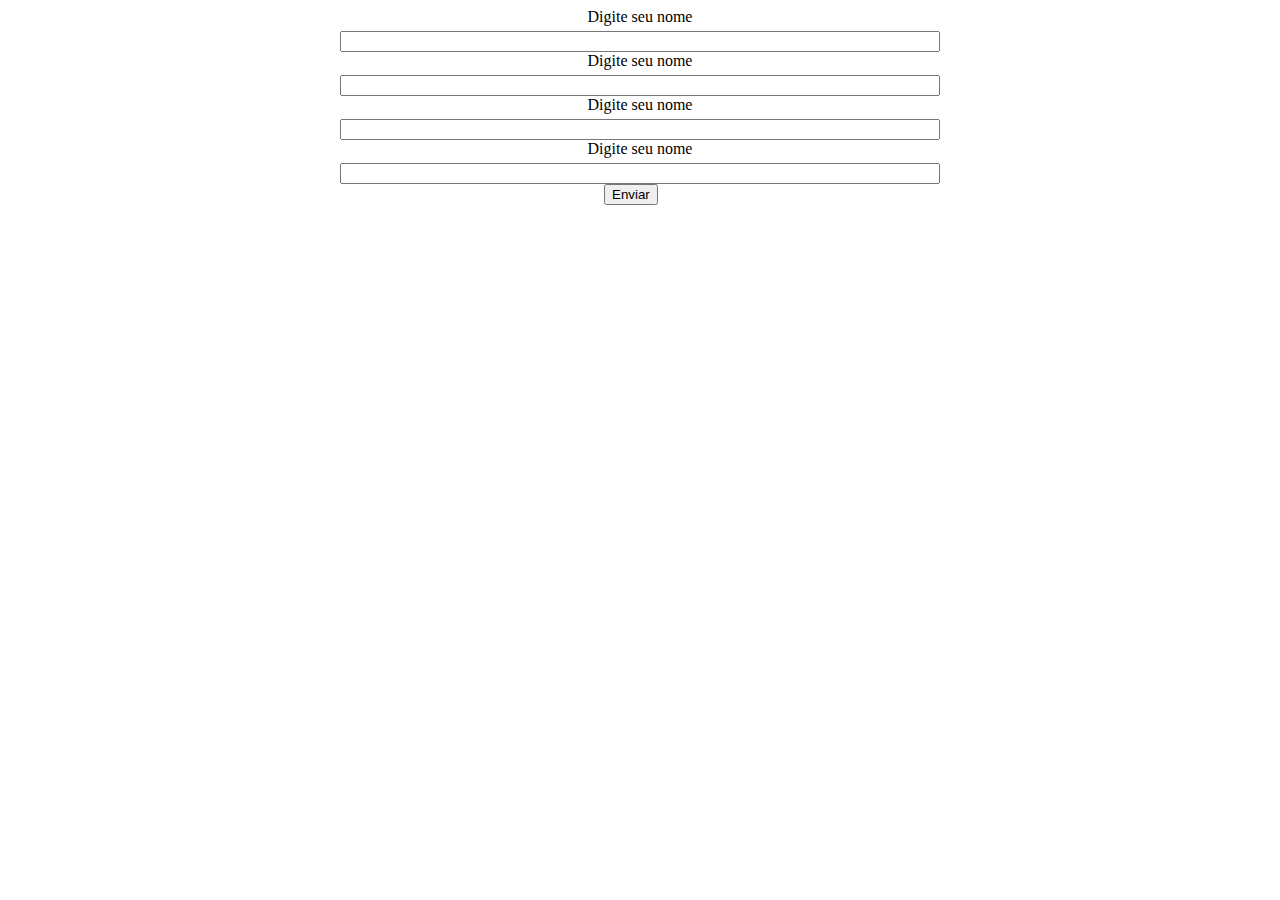
<file: teste.html>
<!DOCTYPE html>
<html lang="en">
<head>
    <meta charset="UTF-8">
    <meta http-equiv="X-UA-Compatible" content="IE=edge">
    <meta name="viewport" content="width=device-width, initial-scale=1.0">
    <title>Document</title>
</head>
<body>
    
    <div id="container">
        <form action="" method="post" id="form">
           <div class="form-content">
            <label for="username">
                Digite seu nome
            </label>
            <input type="text" name="username" id="">
    
            <label for="username">
                Digite seu nome
            </label>
            <input type="text" name="username" id="">
    
            <label for="username">
                Digite seu nome
            </label>
            <input type="text" name="username" id="">
    
            <label for="username">
                Digite seu nome
            </label>
            <input type="text" name="username" id="">
           </div>

           <button> Enviar </button>
        </form>
    </div>

    <style>
        #container{
            max-width: 600px;
            margin: auto;
        }

        #form{
            display: block;
        }

    
        .form-content{
            display: flex;
            flex-direction: column;
            margin: auto;

            text-align: center;
            
        }
        
        #form input{
            margin-top: 5px;
        }

        #form button{
            margin-left: 44%;
        }

        
    
        
    </style>
</body>
</html>
</file>
